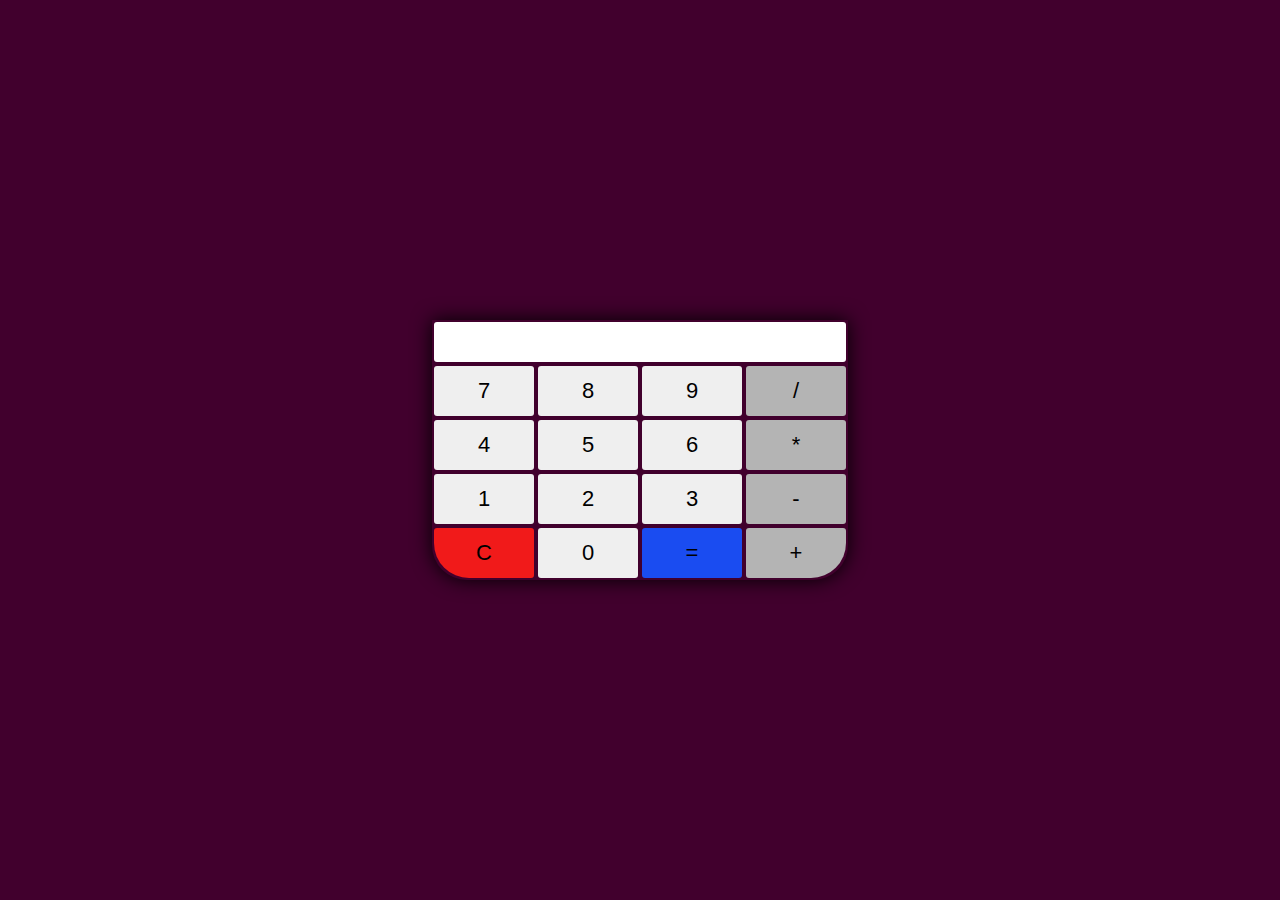
<file: Semana06/calculadora/index.html>
<!DOCTYPE html>
<html lang="en">
<head>
    <meta charset="UTF-8">
    <meta http-equiv="X-UA-Compatible" content="IE=edge">
    <meta name="viewport" content="width=device-width, initial-scale=1.0">
    <script language="JavaScript" src="calculadora.js"></script>
    <link rel="stylesheet" type="text/css" href="estilo.css">
    <title>Document</title>
</head>
<body>
    <form action="" name="calc">
        <div id="calculadora">
            <input type="text" id='visor' name='visor'>
            <div id="primeira">
                <input type="button" value='7' class="botao borda" onclick="botao(value)">
                <input type="button" value='8' class="botao borda" onclick="botao(value)">
                <input type="button" value='9' class="botao borda" onclick="botao(value)">
                <input type="button" value='/' class="botao borda" onclick="botao(value)">
            </div>
            <div id="segunda">
                <input type="button" value='4' class="botao borda" onclick="botao(value)">
                <input type="button" value='5' class="botao borda" onclick="botao(value)">
                <input type="button" value='6' class="botao borda" onclick="botao(value)">
                <input type="button" value='*' class="botao borda" onclick="botao(value)">
            </div>
            <div id="terceira">
                <input type="button" value='1' class="botao borda" onclick="botao(value)">
                <input type="button" value='2' class="botao borda" onclick="botao(value)">
                <input type="button" value='3' class="botao borda" onclick="botao(value)">
                <input type="button" value='-' class="botao borda" onclick="botao(value)">
            </div>
            <div id="quarta">
                <input type="button" value='C' class="botao borda" onclick="reseta()">
                <input type="button" value='0' class="botao borda" onclick="botao(value)">
                <input type="button" value='=' class="botao borda" onclick="calcula()">
                <input type="button" value='+' class="botao borda" onclick="botao(value)">
            </div>
        </div>
    </form>
</body>
</html>
</file>
<file: Semana06/calculadora/estilo.css>
*{
    padding: 0;
    margin: 0;
    outline: none;
    font-family: 'Montserrat', sans-serif;
    font-weight: 500;
    font-size: 22px;
}

body{
    display: flex;
    justify-content: center;
    align-items: center;
    height: 100vh;
    background: #41002d;
}

input{
    margin: 2px;
    border: none;
    border-radius: 3px;
}

input[type = text]{
    width: calc(100% - 4px);
    height: 40px;
}

input[type = button]{
    width: 100px;
    height: 50px;
    transition: ease 0.2s;
    cursor: pointer;
}

div#calculadora{
    box-shadow: 0 0 20px black;
}

div#calculadora div{
    display: flex;
}

div#calculadora div input:nth-child(4){
    background: #b4b4b4;
}

div#quarta input:nth-child(1) {
    background: #f11a1a;
}

div#quarta input:nth-child(1), div#calculadora{
    border-bottom-left-radius: 35px;
}

div#quarta input:nth-child(3) {
    background: #1a4cf1;
}

div#quarta input:nth-child(4), div#calculadora {
    border-bottom-right-radius: 35px;
}

input[type = button]:hover{
    filter: brightness(50%);
}

input[type = button]:active{
    transform: scale(0.9);
}
</file>
